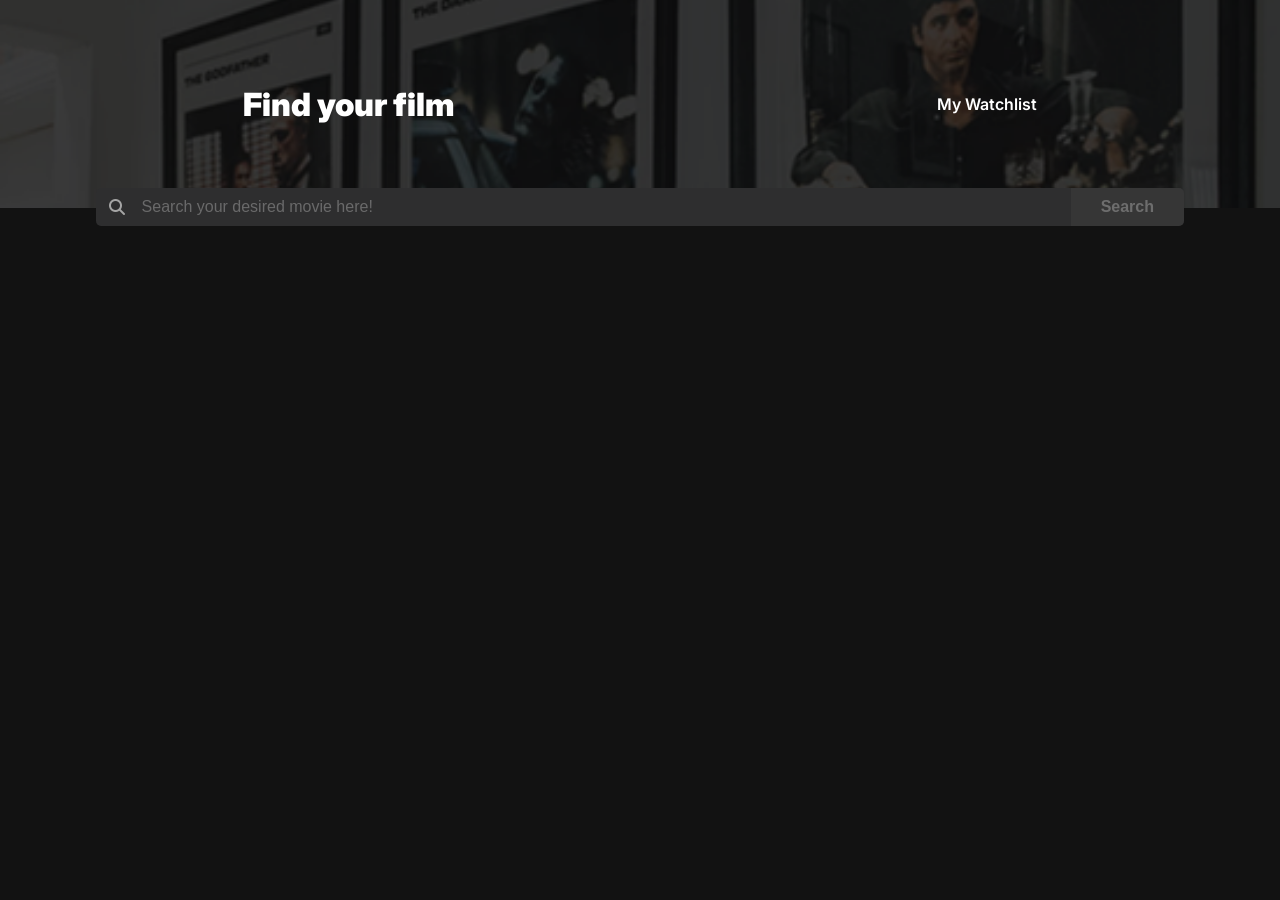
<file: index.html>
<!DOCTYPE html>
<html lang="en">
<head>
    <meta charset="UTF-8">
    <meta name="viewport" content="width=device-width, initial-scale=1.0">
    
    <link rel="stylesheet" href="https://cdnjs.cloudflare.com/ajax/libs/font-awesome/6.4.0/css/all.min.css">

    <link rel="preconnect" href="https://fonts.googleapis.com">
    <link rel="preconnect" href="https://fonts.gstatic.com" crossorigin>
    <link href="https://fonts.googleapis.com/css2?family=Inter:ital,opsz,wght@0,14..32,100..900;1,14..32,100..900&display=swap" rel="stylesheet">
    
    <link rel="stylesheet" href="index.css">

    <title>Discover Films</title>
</head>

<body>

    <header>
        <section class="find-movies">
            <h1>Find your film</h1>
            <a href="watchlist.html">My Watchlist</a>
        </section>
    </header>

    <div class="search-box-wrapper">
        <div class="search-box">
            <i class="fas fa-search search-icon"></i>
            <input type="text" placeholder="Search your desired movie here!" id="search-input" required>
            <button id="search-btn">Search</button>
        </div>
    </div>

    <main>
        <section class="search-results results" id="results">
            <!-- Results will appear here  -->
        </section>
    </main>
    
    <script src="index.js"></script>
</body>

</html>
</file>
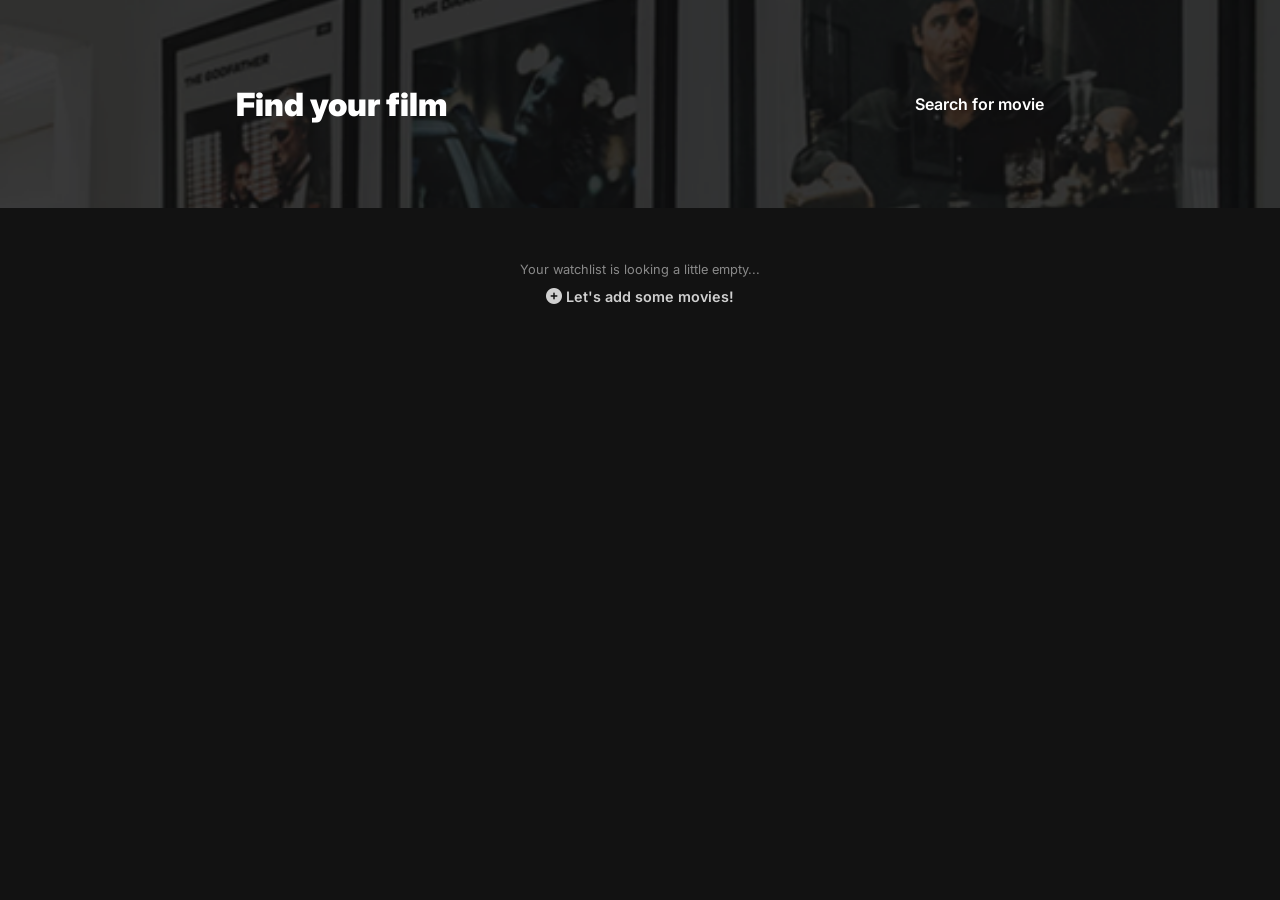
<file: watchlist.html>
<!doctype html>
<html lang="en">
  <head>
    <meta charset="UTF-8" />
    <meta name="viewport" content="width=device-width, initial-scale=1.0" />

    <link rel="stylesheet" href="https://cdnjs.cloudflare.com/ajax/libs/font-awesome/6.4.0/css/all.min.css">

    <link rel="preconnect" href="https://fonts.googleapis.com" />
    <link rel="preconnect" href="https://fonts.gstatic.com" crossorigin />
    <link
      href="https://fonts.googleapis.com/css2?family=Inter:ital,opsz,wght@0,14..32,100..900;1,14..32,100..900&display=swap"
      rel="stylesheet"
    />

    <link rel="stylesheet" href="index.css" />

    <title>My Watchlist</title>
  </head>

  <body>

    <header>
      <section class="find-movies">
        <h1>Find your film</h1>
        <a href="index.html">Search for movie</a>
      </section>
    </header>

    <main>
      <section class="search-result results" id="results">
        <!-- Results will appear here  -->
      </section>
    </main>

    <script src="watchlist.js"></script>
  </body>

</html>
</file>
<file: index.css>
/* This file is providing css to index.html & watchlist.html */
/* Basic */
* {
    box-sizing: border-box;
}

html,
body {
    margin: 0;
    padding: 0;
}

body {
    font-family: "Inter", sans-serif;
    background-color: #121212;
    color: #ffffff;
}

/* Layout */
.find-movies {
    padding: 0.125em;
    height: 208px;
    background-image: url("img/header-background-img.png");
    background-size: cover;
    background-position: center;
    background-repeat: no-repeat;
    display: flex;
    justify-content: space-around;
    align-items: center;
}

.search-box-wrapper {
    display: flex;
    justify-content: center;
    margin-top: -1.25em; /* pulls the input over the bottom of header */
    z-index: 1;
}

.search-box {
    display: flex;
    align-items: center;
    width: 85%;
    border-radius: 5px;
    overflow: hidden;
    gap: 0.125em;
}
.search-box input {
    flex: 1;
    padding: 0.625em 0.125em;
    border: none;
}

.search-box input:focus {
    outline: none;
}

.search-box input:invalid + button {
    pointer-events: none;
    opacity: 0.3;
}

.search-box button {
    padding: 0.625em 1.2em;
    border: none;
    background-color: #4B4B4B;
    cursor: pointer;
    transition: background-color 0.2s ease, transform 0.1s ease;
}

.search-box button:hover {
    background-color: #5C5C5C; /* slightly lighter on hover */
}

.search-box button:active {
    transform: scale(0.97); /* slight shrink on click */
    background-color: #3D3D3D; /* slightly darker when pressed */
}

.search-box .search-icon {
    height: 100%;
    width: 1.875em;
    display: flex;
    align-items: center;
    justify-content: center;
    padding: 0 0.8em;
}

.search-box,
.search-box input {
    background: #2E2E2F;
}

.results {
    display: grid;
    grid-template-columns: 1fr;
    gap: 1em 0;
    padding: 1em;
}

.result {
    display: flex;
    gap: 0.5em;
    padding: 1em 0.5em;
    border-bottom: 1px solid #2C2C2C;
    align-items: flex-start;
}

.result-poster {
  max-width: 120px;
  flex-shrink: 0;
  aspect-ratio: 2 / 3; /* height of container modern approach no need to set height again in css*/
  /* height: calc(100px * 3/2); */ /*height of container older approach  need to modify calc() if we change width*/
}

.result-poster img {
  width: 100%;
  border-radius: 4px;
  object-fit: contain;
}

.result-content--title-rating {
    padding: 0.5em 0;
    display: flex;
    align-items: center;
    gap: 0.5em;
}

.result-content--title-rating .title {
  flex: 1 1 auto;
}  

.result-content--title-rating .rating {
    position: relative;
    top: 1px;
}
.result-content--spans {
    padding: 0.5em 0.2em;
    display: flex;
    gap: 0.5em;
    align-items: center;
    flex-wrap: wrap;
}

.watchlist,
.remove {
    cursor: pointer;
    transition: all 0.2s ease;
    color: #ffffff; /* current color */
}

.watchlist:hover,
.remove:hover {
    color: #dddddd; /* light gray on hover */
}

.watchlist:active,
.remove:active {
    color: #bbbbbb; /* slightly darker on click */
}

.result-content p {
    margin-top: 0.2em;
    margin-bottom: 0;
    max-width: 300px;
}

.results .no-results {
    grid-column: 1 / -1;
    justify-self: center;
    text-align: center;
    margin: 2em 0;
    display: flex;
    align-items: center;
}

.no-results-search {
    max-width: 280px;

}

.no-results-watchlist {
    max-width: 350px;
    flex-direction: column;
    justify-content: center;
}

.no-results-watchlist p {
    margin-bottom: 0.8em;
}

a:active {
    opacity: 0.7;
}

/* Typography */

.find-movies,
.search-box button {
    color: #ffffff;
}

.find-movies h1 {
    font-size: 1.75rem;
    font-weight: 900;
}

.find-movies a,
.no-results-watchlist a {
    text-decoration: none;
    color: inherit;
    transition: all 0.2 ease;
}

.search-box input {
    font-size: 0.8125rem;

}
.search-box input::placeholder {
    color: inherit;
    font-size: inherit;
    opacity: 0.5;
} 

.search-box .search-icon {
    font-size: 0.8rem;
}

.find-movies a,
.search-box button {
    font-size: 0.875rem;
    font-weight: 600;
    cursor: pointer;

}

.search-box input,
.search-box .search-icon {
    color: #A5A5A5;
}

.result-content .title {
    font-size: 1.25rem;
    font-weight: 500;
}

.result-content .rating {
    font-size: 0.75rem;
}

.fa-star {
    color: #f5c518;
}

.result-content--spans span {
    font-size: 0.625rem;
}

.result-content--spans .watchlist {
    font-size: 0.7rem;
    font-weight: 600;
}

.result-content p {
    font-size: 0.8rem;
    line-height: 1.4;
    letter-spacing: 1px;
}

.no-results-search {
    font-size: 1rem;
    font-weight: 700;
    color: #787878;
    opacity: 0.7;
}

.no-results-watchlist {
    font-size: 0.8rem;
}

.no-results-watchlist p {
    opacity: 0.5;
}

.no-results-watchlist a{
    font-size: 0.9rem;
    font-weight: 600;
    opacity: 0.8;
}
.no-results-watchlist a > i {
    font-size: 1rem;
    font-weight: 900;
}

/* Media Query */
@media (min-width: 768px) {
    /* Layout */
    .search-box .search-icon {
        padding: 0 1.3em;
    }

    .search-box button {
        padding: 0.625em 1.875em;
    }

    .results {
        grid-template-columns: 1fr 1fr;
        gap: 1em;
    }

    .result-poster {
        max-width: 140px;
    }

    .result-content {
        padding: 0.75em 0;
    }

    .result-content p {
        max-width: 450px;
    }

    /* Typography */
    .find-movies h1 {
        font-size: 2rem;
    }

    .find-movies a,
    .search-box button,
    .search-box input,
    .search-box .search-icon {
        font-size: 1rem;
    }
    
    .result-content--spans span {
        font-size: 0.75rem;
    }

    .result-content--spans .watchlist {
        font-size: 1rem;
    }

    .result-content p {
        font-size: 1rem;
        line-height: 1.2;
        letter-spacing: 0.5px;
    }


}
</file>
